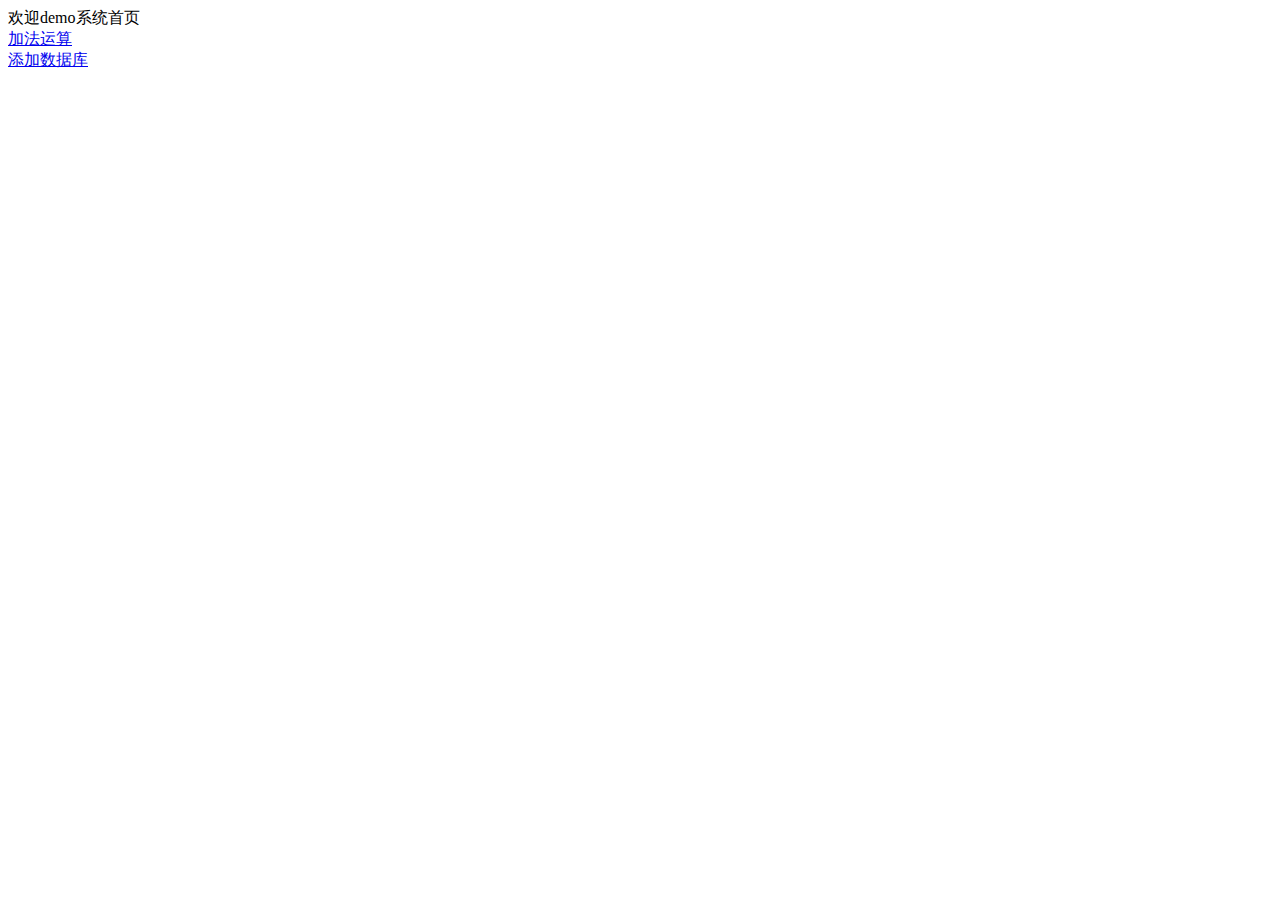
<file: templates/index.html>
<!DOCTYPE html>
<html lang="en">
<head>
    <meta charset="UTF-8">
    <title>系统首页</title>
</head>
<body>
    <div class="title">欢迎demo系统首页</div>
    <a href="add.html" target="_blank">加法运算</a><br/>
    <a href="person.html" target="_blank">添加数据库</a>
</body>
</html>
</file>
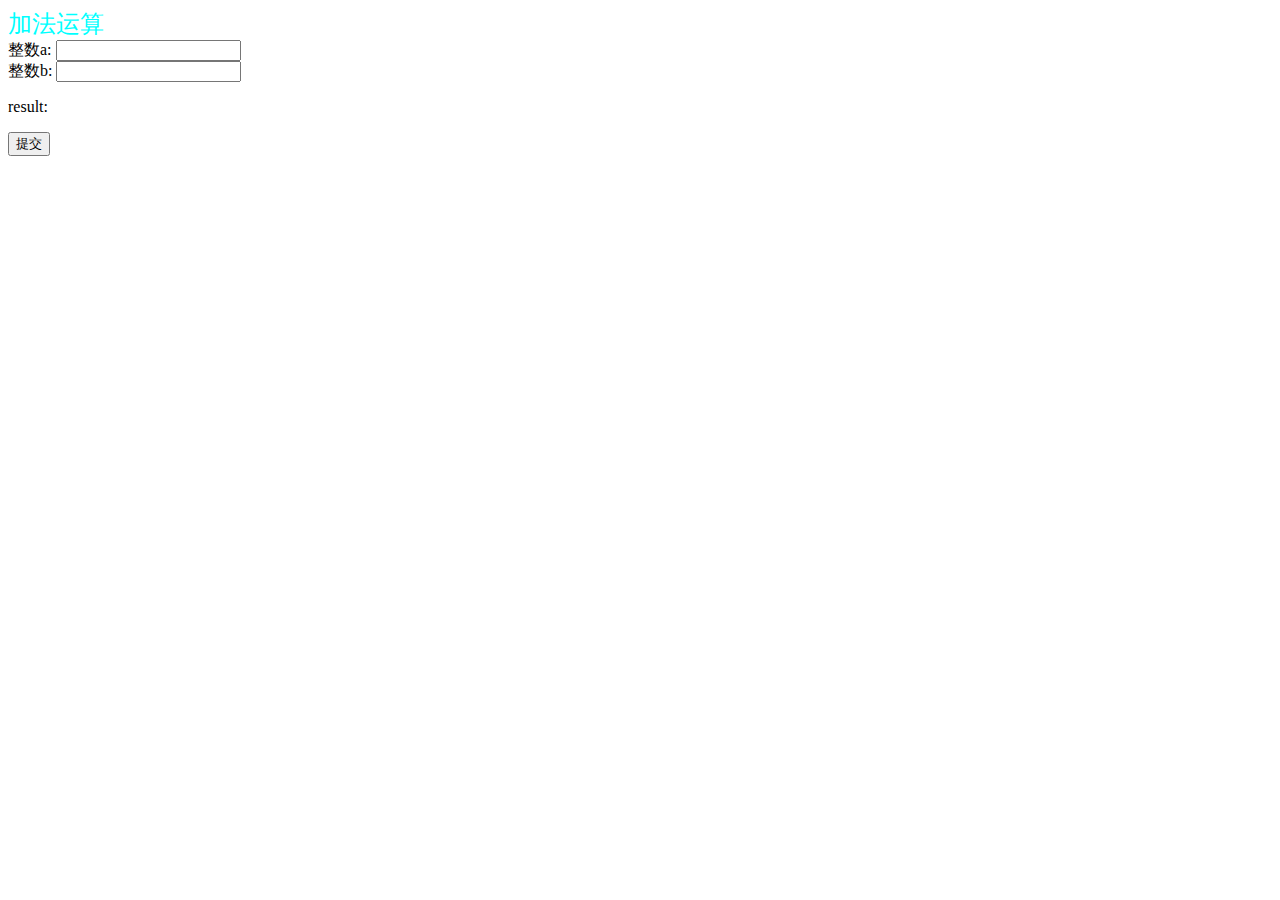
<file: templates/add.html>
<!DOCTYPE html>
<html lang="en">
<head>
    <meta charset="UTF-8">
    <title>计算</title>
    <link rel="stylesheet" href="/static/test.css"/>
</head>
<body>
    <span class="title">加法运算</span>
    <form>
        整数a: <input type="text" id="a" name="a"> <br>
        整数b: <input type="text" id="b" name="b"> <br>
        <p>result: <span id='result'></span></p>
        <button type="button" id='sum' onclick="go()">提交</button>
    </form>



    <script type="text/javascript" src="/static/jquery-1.8.3.min.js"></script>
    <script>


        function go() {
            var a = $("#a").val();
            var b = $("#b").val();
            $.ajax({
                type:"POST",
                url:"addAjax.html",
                dataType:"json",
                data:{
                'a':a,
                'b':b
                },
                success:function(data){
                    $('#result').text(data.res)
                    console.log(data)
                }
            });
        }
    </script>
</body>
</html>
</file>
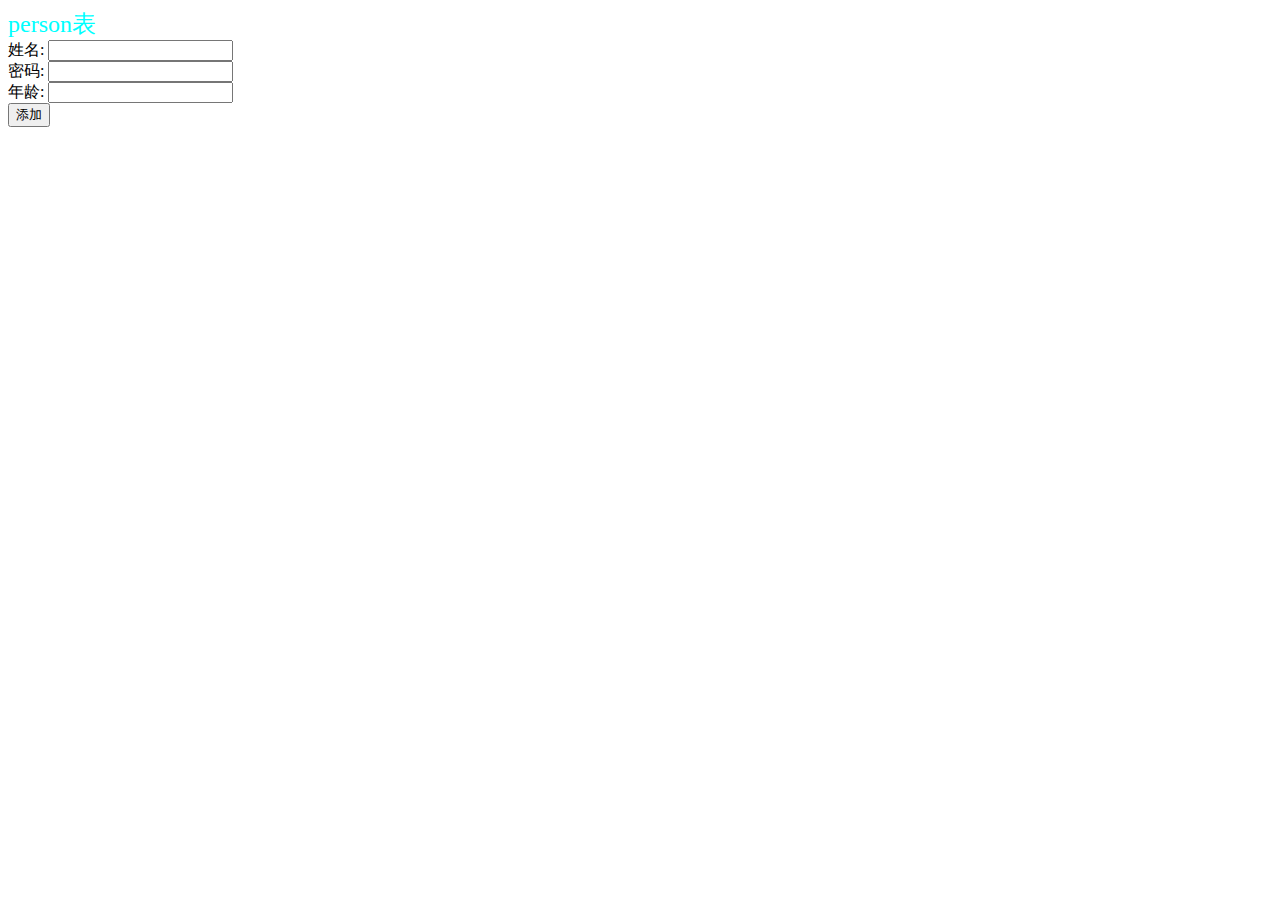
<file: templates/person.html>
<!DOCTYPE html>
<html lang="en">
    <head>
        <meta charset="UTF-8">
        <title>列表</title>
        <link rel="stylesheet" href="/static/test.css"/>
    </head>
    <body>
        <span class="title">person表</span>
        <form>
            姓名: <input type="text" id="username" name="username"> <br>
            密码: <input type="text" id="password" name="password"> <br>
            年龄: <input type="text" id="age" name="age"> <br>
            <button type="button" id='sum' onclick="add()">添加</button>
        </form>

        <script type="text/javascript" src="/static/jquery-1.8.3.min.js"></script>
        <script>

                function add() {
                    var username = $("#username").val();
                    var password = $("#password").val();
                    var age = $("#age").val();
                    console.log(username)
                    if(username === ''){
                        alert('姓名不能为空！')
                    }else{
                        $.ajax({
                            type:"POST",
                            url:"addPerson.html",
                            dataType:"json",
                            data:{
                                'username':username,
                                'password':password,
                                'age':age
                            },
                            success:function(data){
                                console.log(data)
                            }
                        });
                    }
                }
        </script>
    </body>
</html>
</file>
<file: static/test.css>
.title{
    color: aqua;
    font-size: 24px;
}
</file>
